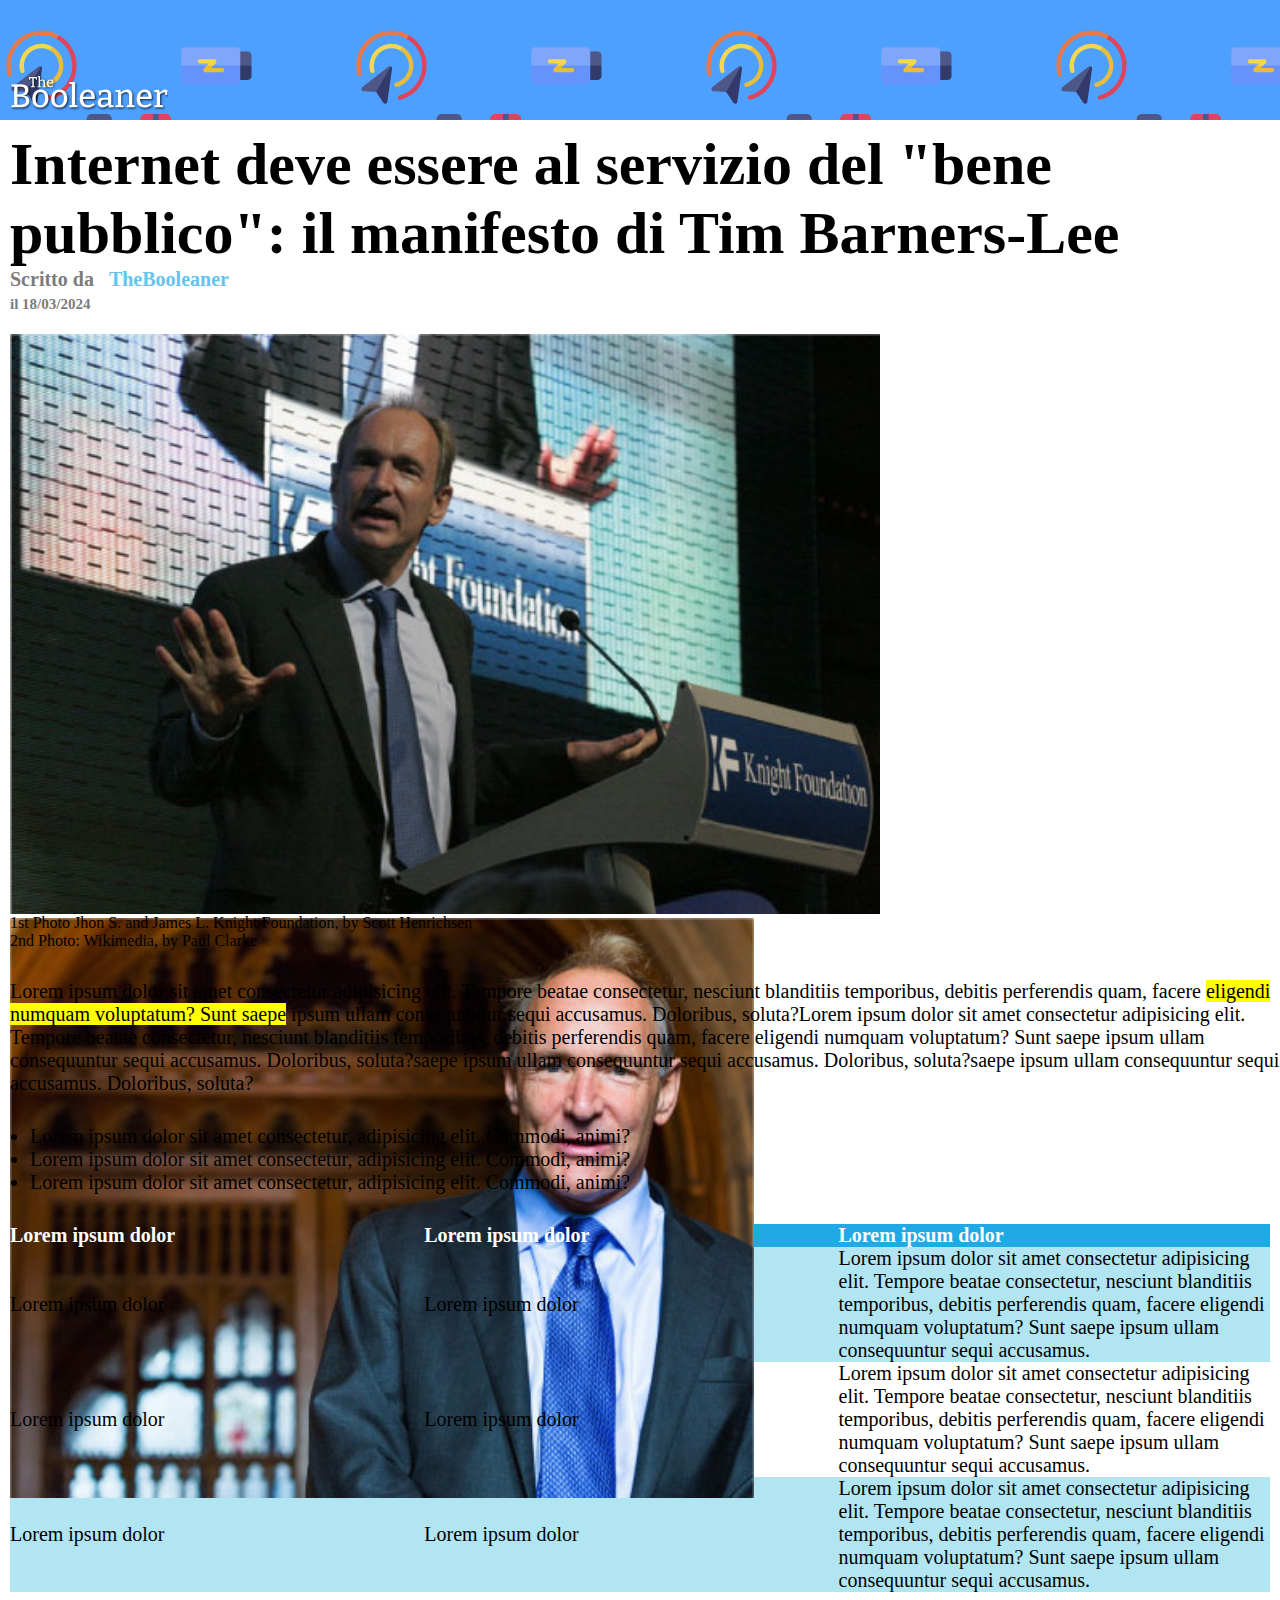
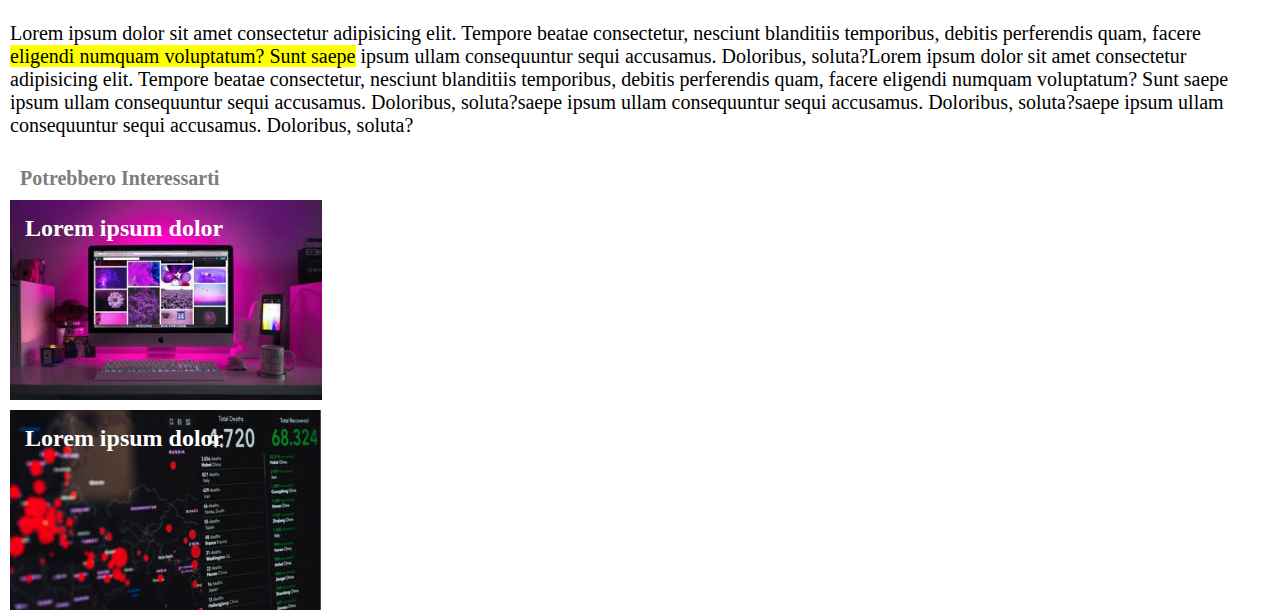
<file: index.html>
<!DOCTYPE html>
<html lang="it">

<head>
    <meta charset="UTF-8">
    <meta name="viewport" content="width=device-width, initial-scale=1.0">
    <link rel="stylesheet" href="./css/style.css">
    <title>Esercizio n3</title>
</head>

<body>
    <!-- HEAD DELLA PAGINA CON LOGO E SFONDO, DA FIXARE PATTERN-->
    <div class="conteiner">
        <header>
            <div class="headerCont">
                <div class="headerPattern">
                    <img id="logo" src="./img/logo.svg" alt="Logo - TheBooleaner">
                </div>
            </div>
        </header>

        <main>
            <!-- AGGIUNTA SEZIONE CON TITOLO AUTORE E DATA ARTICOLO-->
            <section>
                <div class="topInformation">
                    <h1>Internet deve essere al servizio del "bene pubblico": il manifesto di Tim Barners-Lee</h1>
                    <div class="botInformaion">
                        <span class="info">
                            Scritto da
                            <span class="author">TheBooleaner <br> </span>
                            <span class="date"> il 18/03/2024</span>
                        </span>
                    </div>
                </div>
            </section>
            <!-- AGGIUNTA SEZIONE CON FOTO E DESCRIZIONE-->
            <div class="photoInfo">
                <div class="photoSection">
                    <img class="imgSize" src="./img/tim-1.jpg" alt="Tim foto 1">
                    <img class="imgSize" src="./img/tim-2.jpg" alt="Tim foto 2">
                </div>
                <span class="photoDesc">1st Photo Jhon S. and James L. Knight Foundation, by Scott Henrichsen
                    <br></span>
                <span class="photoDesc">2nd Photo: Wikimedia, by Paul Clarke</span>
            </div>

            <!--AGGIUNTA SEZIONE CON PARAGRAFO E LISTA ARITOLO-->
            <div class="news">
                <p>Lorem ipsum dolor sit amet consectetur adipisicing elit. Tempore beatae consectetur, nesciunt
                    blanditiis temporibus, debitis perferendis quam, facere <mark>eligendi numquam voluptatum? Sunt
                        saepe</mark> ipsum ullam consequuntur sequi accusamus. Doloribus, soluta?Lorem ipsum dolor sit
                    amet consectetur adipisicing elit. Tempore beatae consectetur, nesciunt blanditiis temporibus,
                    debitis perferendis quam, facere eligendi numquam voluptatum? Sunt saepe ipsum ullam consequuntur
                    sequi accusamus. Doloribus, soluta?saepe ipsum ullam consequuntur sequi accusamus. Doloribus,
                    soluta?saepe ipsum ullam consequuntur sequi accusamus. Doloribus, soluta?</p>

                <div class="unorderedList">
                    <ul>
                        <li>Lorem ipsum dolor sit amet consectetur, adipisicing elit. Commodi, animi?</li>
                        <li>Lorem ipsum dolor sit amet consectetur, adipisicing elit. Commodi, animi?</li>
                        <li>Lorem ipsum dolor sit amet consectetur, adipisicing elit. Commodi, animi?</li>

                    </ul>
                </div>
            </div>

            <!-- AGGIUNTA TABELLA CON DESC-->
            <div class="tableInfo">
                <table>
                    <thead>
                        <tr>
                            <th>Lorem ipsum dolor</th>
                            <th>Lorem ipsum dolor</th>
                            <th>Lorem ipsum dolor</th>
                        </tr>
                    </thead>
                    <tbody>
                        <tr>
                            <td class="tdcolor">Lorem ipsum dolor</td>
                            <td class="tdcolor">Lorem ipsum dolor</td>
                            <td class="tdcolor">Lorem ipsum dolor sit amet consectetur adipisicing elit. Tempore beatae
                                consectetur, nesciunt
                                blanditiis temporibus, debitis perferendis quam, facere eligendi numquam voluptatum?
                                Sunt
                                saepe ipsum ullam consequuntur sequi accusamus.</td>
                        </tr>
                    </tbody>
                    <tbody>
                        <tr>
                            <td>Lorem ipsum dolor</td>
                            <td>Lorem ipsum dolor</td>
                            <td>Lorem ipsum dolor sit amet consectetur adipisicing elit. Tempore beatae consectetur,
                                nesciunt
                                blanditiis temporibus, debitis perferendis quam, facere eligendi numquam voluptatum?
                                Sunt
                                saepe ipsum ullam consequuntur sequi accusamus.</td>
                        </tr>
                    </tbody>
                    <tbody>
                        <tr>
                            <td class="tdcolor">Lorem ipsum dolor</td>
                            <td class="tdcolor">Lorem ipsum dolor</td>
                            <td class="tdcolor">Lorem ipsum dolor sit amet consectetur adipisicing elit. Tempore beatae
                                consectetur, nesciunt
                                blanditiis temporibus, debitis perferendis quam, facere eligendi numquam voluptatum?
                                Sunt
                                saepe ipsum ullam consequuntur sequi accusamus.</td>
                        </tr>
                    </tbody>
                </table>

                <!-- DESCRIZIONE TABELLA -->
                <div class="tableDesc">
                    <p>Lorem ipsum dolor sit amet consectetur adipisicing elit. Tempore beatae consectetur, nesciunt
                        blanditiis temporibus, debitis perferendis quam, facere <mark>eligendi numquam voluptatum? Sunt
                            saepe</mark> ipsum ullam consequuntur sequi accusamus. Doloribus, soluta?Lorem ipsum dolor
                        sit
                        amet consectetur adipisicing elit. Tempore beatae consectetur, nesciunt blanditiis temporibus,
                        debitis perferendis quam, facere eligendi numquam voluptatum? Sunt saepe ipsum ullam
                        consequuntur
                        sequi accusamus. Doloribus, soluta?saepe ipsum ullam consequuntur sequi accusamus. Doloribus,
                        soluta?saepe ipsum ullam consequuntur sequi accusamus. Doloribus, soluta?</p>
                </div>
            </div>

            <!-- BOX CONSIGLIATI -->
            <div class="footPage">
                <span class="info">Potrebbero Interessarti</span>
                <div class="imageUno">
                    <h2>Lorem ipsum dolor</h2>
                </div>
                <div class="imageDue">
                    <h2>Lorem ipsum dolor</h2>
                </div>
            </div>

        </main>
    </div>
</body>

</html>
</file>
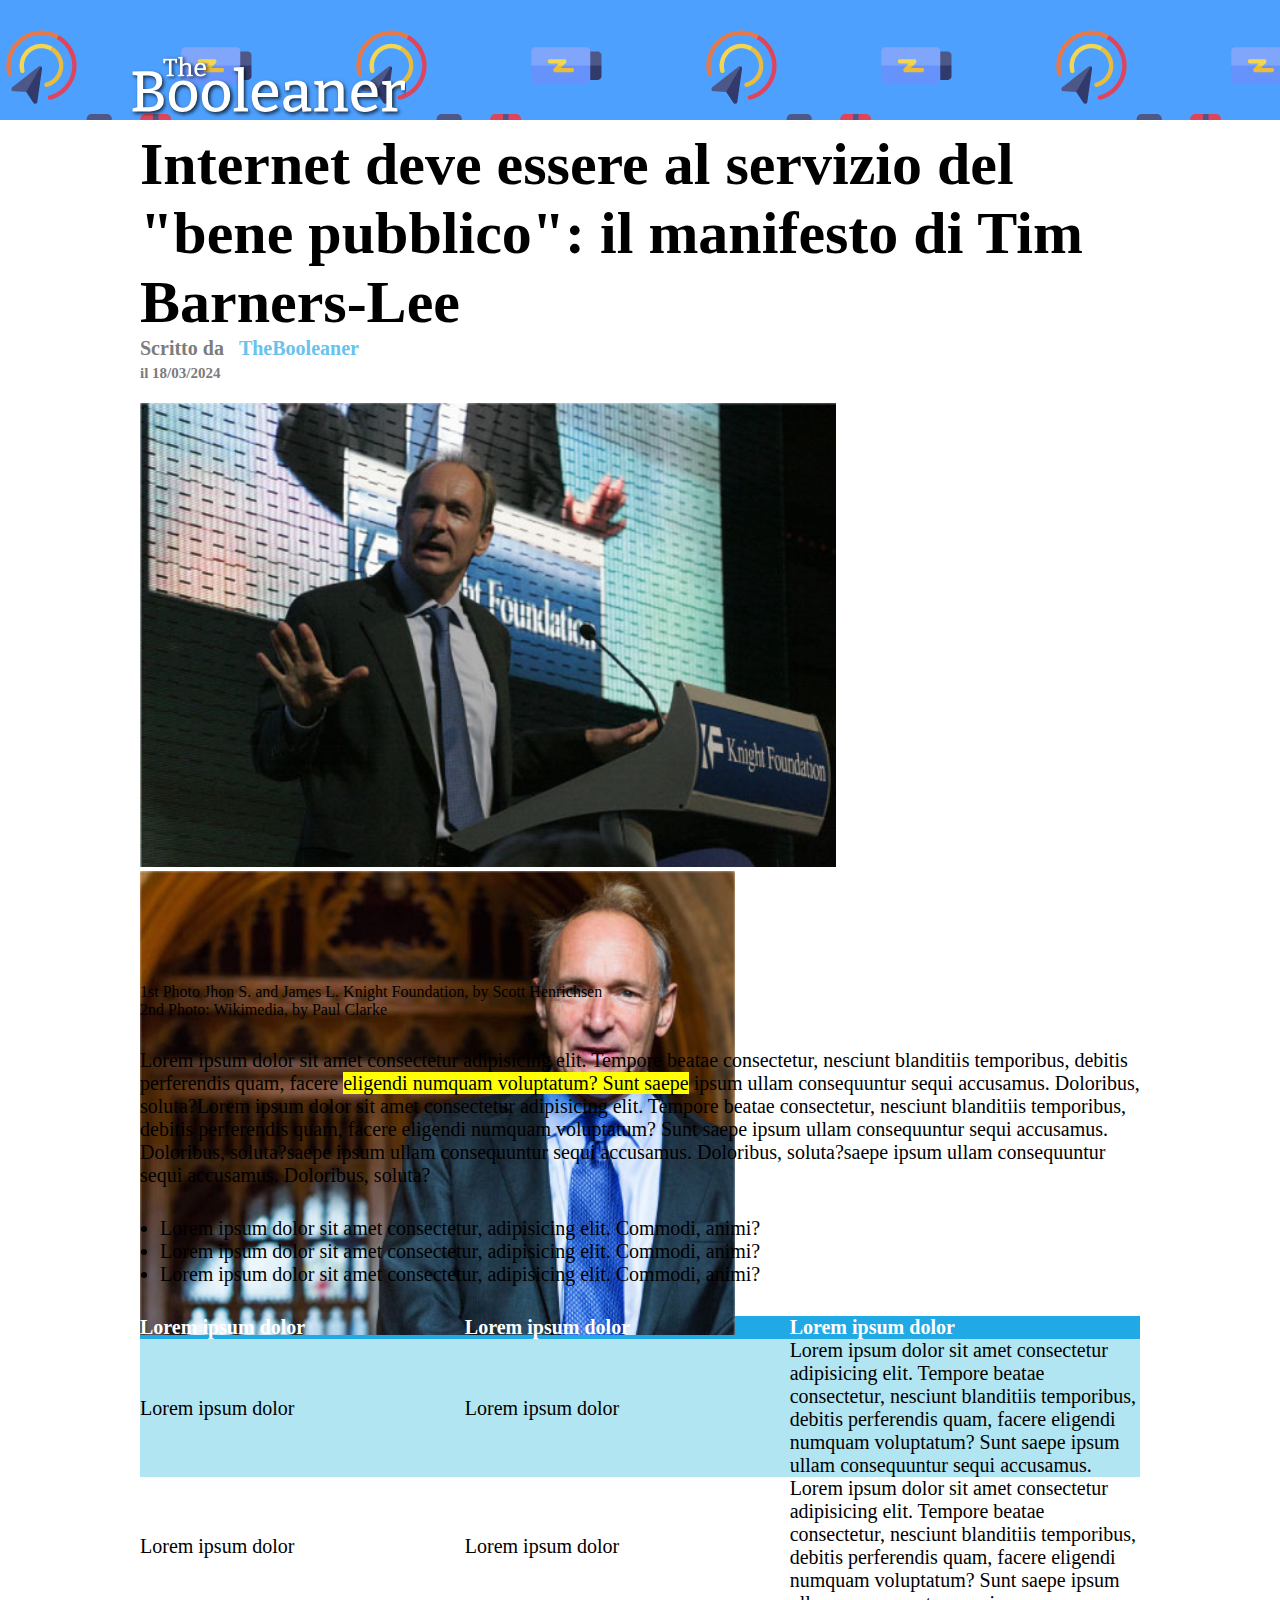
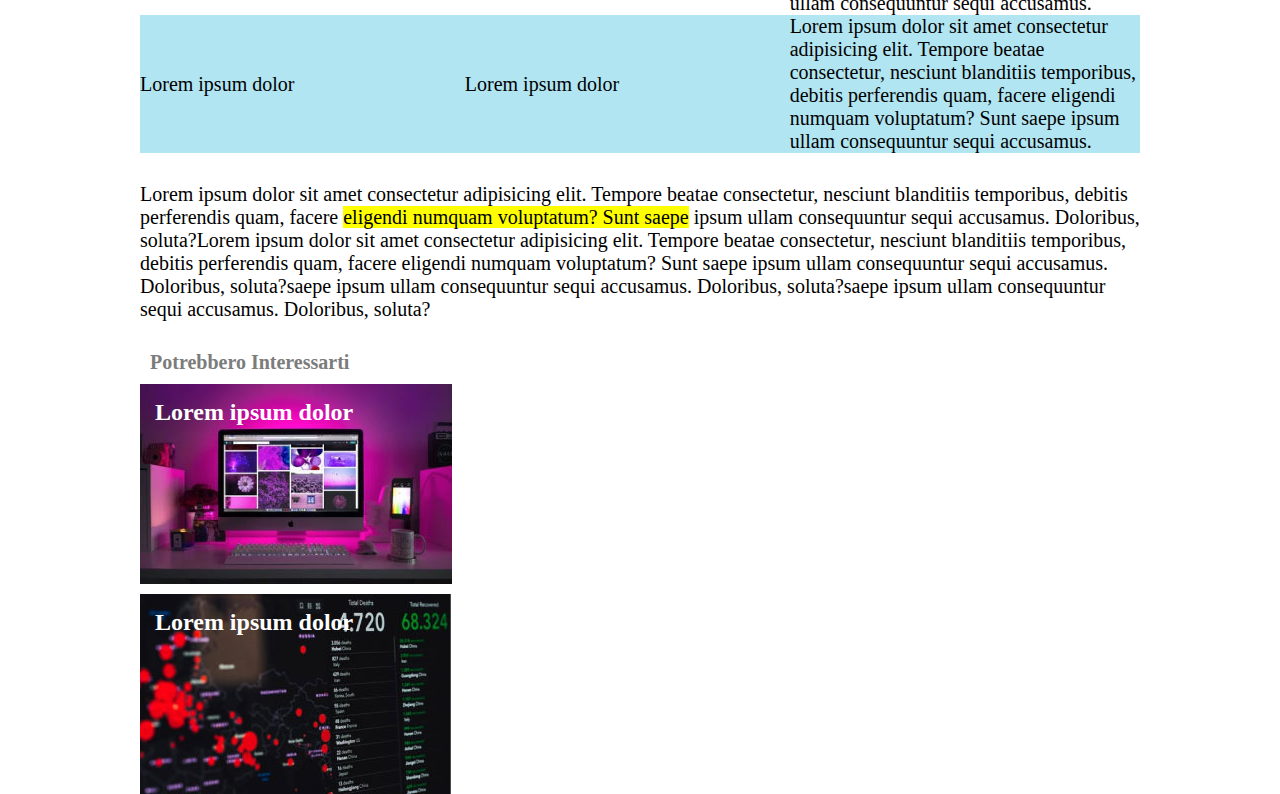
<file: Bonus/index.html>
<!DOCTYPE html>
<html lang="it">

<head>
    <meta charset="UTF-8">
    <meta name="viewport" content="width=device-width, initial-scale=1.0">
    <link rel="stylesheet" href="./css/style.css">
    <title>Esercizio n3</title>
</head>

<body>
    <!-- HEAD DELLA PAGINA CON LOGO E SFONDO, DA FIXARE PATTERN-->
    <header>
        <div class="headerCont">
            <div class="headerPattern">
                <img id="logo" src="./img/logo.svg" alt="Logo - TheBooleaner">
            </div>
        </div>
    </header>

    <div class="conteiner">
        <main>
            <!-- AGGIUNTA SEZIONE CON TITOLO AUTORE E DATA ARTICOLO-->
            <section>
                <div class="topInformation">
                    <h1>Internet deve essere al servizio del "bene pubblico": il manifesto di Tim Barners-Lee</h1>
                    <div class="botInformaion">
                        <span class="info">
                            Scritto da
                            <span class="author">TheBooleaner <br> </span>
                            <span class="date"> il 18/03/2024</span>
                        </span>
                    </div>
                </div>
            </section>
            <!-- AGGIUNTA SEZIONE CON FOTO E DESCRIZIONE-->
            <div class="photoInfo">
                <div class="photoSection">
                    <img class="imgSize" src="./img/tim-1.jpg" alt="Tim foto 1">
                    <img class="imgSize" src="./img/tim-2.jpg" alt="Tim foto 2">
                </div>
                <span class="photoDesc">1st Photo Jhon S. and James L. Knight Foundation, by Scott Henrichsen
                    <br></span>
                <span class="photoDesc">2nd Photo: Wikimedia, by Paul Clarke</span>
            </div>

            <!--AGGIUNTA SEZIONE CON PARAGRAFO E LISTA ARITOLO-->
            <div class="news">
                <p>Lorem ipsum dolor sit amet consectetur adipisicing elit. Tempore beatae consectetur, nesciunt
                    blanditiis temporibus, debitis perferendis quam, facere <mark>eligendi numquam voluptatum? Sunt
                        saepe</mark> ipsum ullam consequuntur sequi accusamus. Doloribus, soluta?Lorem ipsum dolor sit
                    amet consectetur adipisicing elit. Tempore beatae consectetur, nesciunt blanditiis temporibus,
                    debitis perferendis quam, facere eligendi numquam voluptatum? Sunt saepe ipsum ullam consequuntur
                    sequi accusamus. Doloribus, soluta?saepe ipsum ullam consequuntur sequi accusamus. Doloribus,
                    soluta?saepe ipsum ullam consequuntur sequi accusamus. Doloribus, soluta?</p>

                <div class="unorderedList">
                    <ul>
                        <li>Lorem ipsum dolor sit amet consectetur, adipisicing elit. Commodi, animi?</li>
                        <li>Lorem ipsum dolor sit amet consectetur, adipisicing elit. Commodi, animi?</li>
                        <li>Lorem ipsum dolor sit amet consectetur, adipisicing elit. Commodi, animi?</li>

                    </ul>
                </div>
            </div>

            <!-- AGGIUNTA TABELLA CON DESC-->
            <div class="tableInfo">
                <table>
                    <thead>
                        <tr>
                            <th>Lorem ipsum dolor</th>
                            <th>Lorem ipsum dolor</th>
                            <th>Lorem ipsum dolor</th>
                        </tr>
                    </thead>
                    <tbody>
                        <tr>
                            <td class="tdcolor">Lorem ipsum dolor</td>
                            <td class="tdcolor">Lorem ipsum dolor</td>
                            <td class="tdcolor">Lorem ipsum dolor sit amet consectetur adipisicing elit. Tempore beatae
                                consectetur, nesciunt
                                blanditiis temporibus, debitis perferendis quam, facere eligendi numquam voluptatum?
                                Sunt
                                saepe ipsum ullam consequuntur sequi accusamus.</td>
                        </tr>
                    </tbody>
                    <tbody>
                        <tr>
                            <td>Lorem ipsum dolor</td>
                            <td>Lorem ipsum dolor</td>
                            <td>Lorem ipsum dolor sit amet consectetur adipisicing elit. Tempore beatae consectetur,
                                nesciunt
                                blanditiis temporibus, debitis perferendis quam, facere eligendi numquam voluptatum?
                                Sunt
                                saepe ipsum ullam consequuntur sequi accusamus.</td>
                        </tr>
                    </tbody>
                    <tbody>
                        <tr>
                            <td class="tdcolor">Lorem ipsum dolor</td>
                            <td class="tdcolor">Lorem ipsum dolor</td>
                            <td class="tdcolor">Lorem ipsum dolor sit amet consectetur adipisicing elit. Tempore beatae
                                consectetur, nesciunt
                                blanditiis temporibus, debitis perferendis quam, facere eligendi numquam voluptatum?
                                Sunt
                                saepe ipsum ullam consequuntur sequi accusamus.</td>
                        </tr>
                    </tbody>
                </table>

                <!-- DESCRIZIONE TABELLA -->
                <div class="tableDesc">
                    <p>Lorem ipsum dolor sit amet consectetur adipisicing elit. Tempore beatae consectetur, nesciunt
                        blanditiis temporibus, debitis perferendis quam, facere <mark>eligendi numquam voluptatum? Sunt
                            saepe</mark> ipsum ullam consequuntur sequi accusamus. Doloribus, soluta?Lorem ipsum dolor
                        sit
                        amet consectetur adipisicing elit. Tempore beatae consectetur, nesciunt blanditiis temporibus,
                        debitis perferendis quam, facere eligendi numquam voluptatum? Sunt saepe ipsum ullam
                        consequuntur
                        sequi accusamus. Doloribus, soluta?saepe ipsum ullam consequuntur sequi accusamus. Doloribus,
                        soluta?saepe ipsum ullam consequuntur sequi accusamus. Doloribus, soluta?</p>
                </div>
            </div>

            <!-- BOX CONSIGLIATI -->
            <div class="footPage">
                <span class="info">Potrebbero Interessarti</span>
                <div class="image" id="image-one">
                    <h2>Lorem ipsum dolor</h2>
                </div>
                <div class="image" id="image-two">
                    <h2>Lorem ipsum dolor</h2>
                </div>
            </div>

        </main>
    </div>
</body>

</html>
</file>
<file: css/style.css>
* {
    padding: 0;
    margin: 0;
    box-sizing: border-box;
}

.headerCont {
    background-color: #4EA0FF;
    height: 120px;
}

.headerPattern {
    background-image: url(../img/pattern.png);
    background-repeat: repeat;
    height: 120px;
    width: auto;
    margin-top: 0;
}

#logo {
    height: 60px;
    width: auto;
    margin-top: 65px;
    padding: 10px;
}

.topInformation h1 {
    font-size: 60px;
    margin-top: 10px;
    margin-left: 10px;
}

.info {
    color: #7C7C7C;
    font-weight: bold;
    font-size: 20px;
    margin-left: 10px;
}

.author {
    color: #66C3ED;
    font-weight: bold;
    font-size: 20px;
    margin-left: 10px;
}

.date {
    color: #7C7C7C;
    font-weight: bold;
    font-size: 15px;
    margin-left: 10px;
}

.photoInfo {
    margin-top: 20px;
}

.photoSection {
    margin-left: 10px;
    height: 580px;
    width: auto;
}

.imgSize {
    height: 100%;
    width: auto;
}

.photoDesc {
    margin-left: 10px;
}

.news p {
    margin-top: 30px;
    margin-left: 10px;
    font-size: 20px;
}

mark {
    background-color: #FFFF00;
    color: #000;
}

.unorderedList {
    margin-top: 30px;
    margin-left: 30px;
    font-size: 20px;
}

.tableInfo {
    margin-top: 30px;
    margin-left: 10px;
    margin-right: 10px;
}

table {
    border-collapse: collapse;
    font-size: 20px;
}

th {
    color: white;
    background-color: #20A9E5;
    text-align: left;
    width: 600px;
}

.tdcolor {
    background-color: #B1E5F2;
}

.tableDesc p {
    margin-top: 30px;
    font-size: 20px;
}

.footPage {
    margin-top: 30px;
    margin-left: 10px;
}

.imageUno h2{
    background-image: url(../img/monitor.jpg);
    height: 200px;
    background-repeat: no-repeat;
    margin-top: 10px;
    color: white;
    padding: 15px;
}

.imageDue h2{
    background-image: url(../img/graph.jpg);
    height: 200px;
    background-repeat: no-repeat;
    margin-top: 10px;
    color: white;
    padding: 15px;
}
</file>
<file: Bonus/css/style.css>
* {
    padding: 0;
    margin: 0;
    box-sizing: border-box;
}
.conteiner{
    margin-right: 130px;
    margin-left: 130px;
}
.headerCont {
    background-color: #4EA0FF;
    height: 120px;
}

.headerPattern {
    background-image: url(../img/pattern.png);
    background-repeat: repeat;
    height: 120px;
    width: auto;
    margin-top: 0;
}

#logo {
    height: 70px;
    width: auto;
    margin-top: 55px;
    margin-left: 130px;
}

.topInformation h1 {
    font-size: 60px;
    margin-top: 10px;
    margin-left: 10px;
}

.info {
    color: #7C7C7C;
    font-weight: bold;
    font-size: 20px;
    margin-left: 10px;
}

.author {
    color: #66C3ED;
    font-weight: bold;
    font-size: 20px;
    margin-left: 10px;
}

.date {
    color: #7C7C7C;
    font-weight: bold;
    font-size: 15px;
    margin-left: 10px;
}

.photoInfo {
    margin-top: 20px;
}

.photoSection {
    margin-left: 10px;
    height: 580px;
    width: auto;
}

.imgSize {
    height: 80%;
    width: auto;
}

.photoDesc {
    margin-left: 10px;
}

.news p {
    margin-top: 30px;
    margin-left: 10px;
    font-size: 20px;
}

mark {
    background-color: #FFFF00;
    color: #000;
}

.unorderedList {
    margin-top: 30px;
    margin-left: 30px;
    font-size: 20px;
}

.tableInfo {
    margin-top: 30px;
    margin-left: 10px;
    margin-right: 10px;
}

table {
    border-collapse: collapse;
    font-size: 20px;
}

th {
    color: white;
    background-color: #20A9E5;
    text-align: left;
    width: 600px;
}

.tdcolor {
    background-color: #B1E5F2;
}

.tableDesc p {
    margin-top: 30px;
    font-size: 20px;
}

.footPage {
    margin-top: 30px;
    margin-left: 10px;
}

.image{
    height: 200px;
    background-repeat: no-repeat;
    margin-top: 10px;
    color: white;
    padding: 15px;
}

#image-one {
    background-image: url(../img/monitor.jpg);
}

#image-two {
    background-image: url(../img/graph.jpg);
}
</file>
